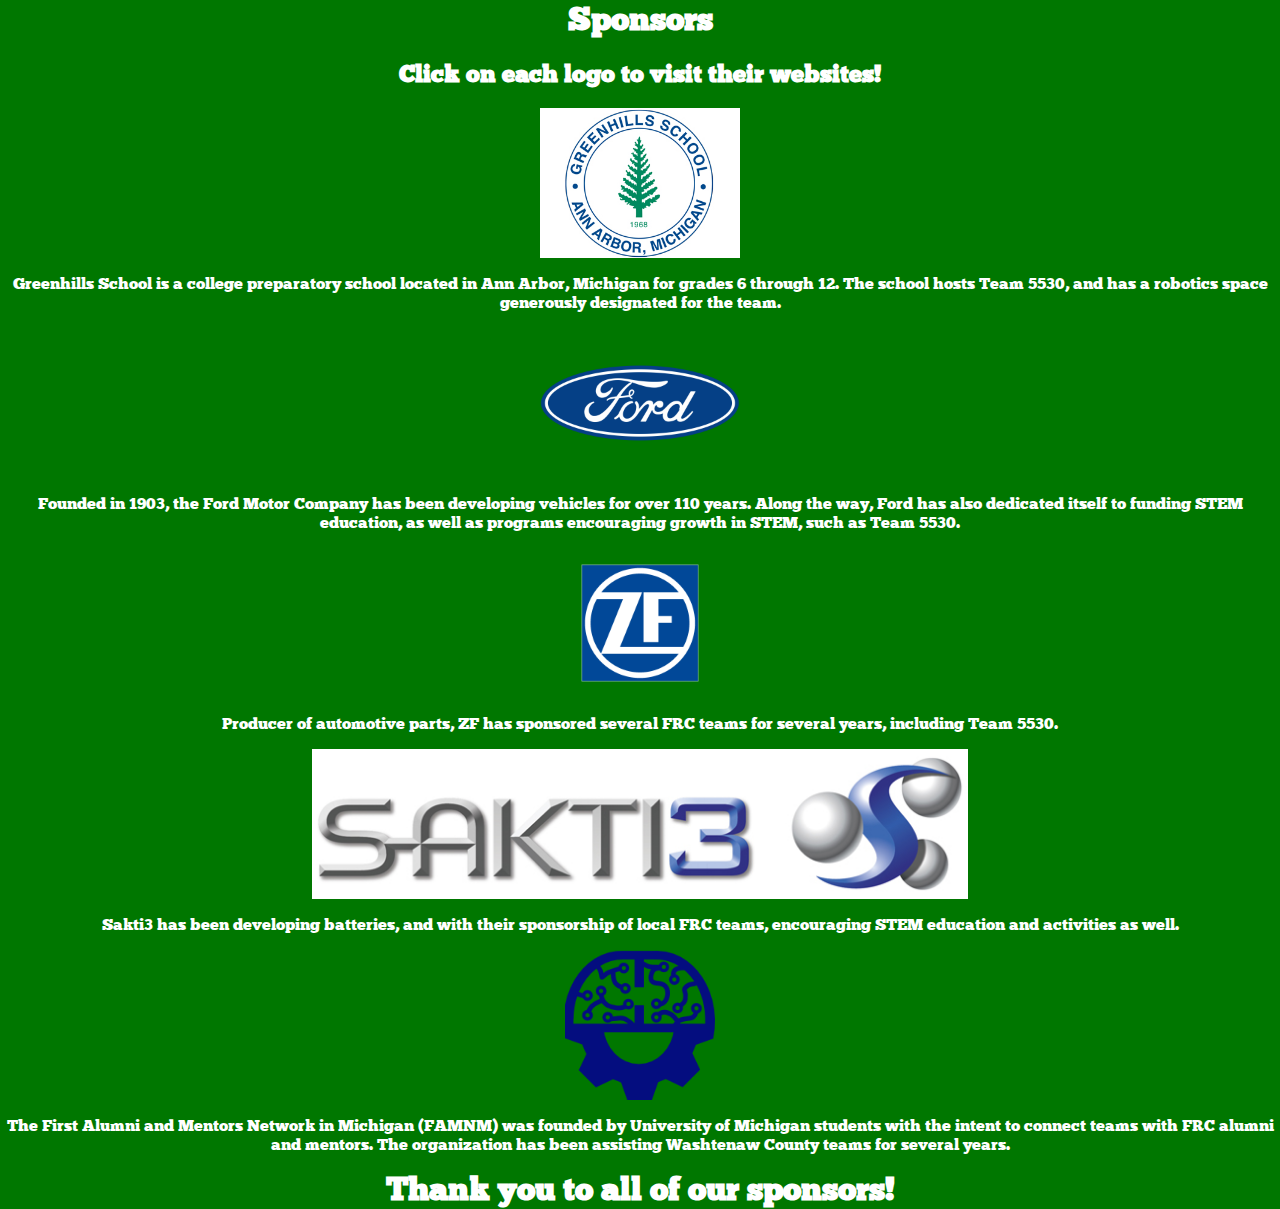
<file: sponsors.html>
<!doctype html>
<html>
<head>
<link rel="stylesheet" type="text/css" href="stylesheet.css">
<title>Sponsors</title>
<link rel="shortcut icon" href="images/lawnmower.ico">
<style>
img:hover {
    opacity: 0.6;
}
</style>
</head>
<body>
<div style="background-color:rgb(0,119,0)">

<H1 align="center"><font color="white"; face="ChunkFive">Sponsors</font></H1>
<H2 align="center"><font color="white"; face="ChunkFive">Click on each logo to visit their websites!</font></H2>

<a href="http://greenhillsschool.org"><img class="displayed" src="images/greenhills-default-thumb.jpg" alt="Greenhills School" style="height:150px"></a>
<p align="center"><font color="white"; face="ChunkFive">Greenhills School is a college preparatory school located in Ann Arbor, Michigan for grades 6 through 12. The school hosts Team 5530, and has a robotics space generously designated for the team.</font></p>

<a href="http://www.ford.com"><img class="displayed" src="images/fordlogo.png" style="height:150px"></a>
<p align="center"><font color="white"; face="ChunkFive">Founded in 1903, the Ford Motor Company has been developing vehicles for over 110 years. Along the way, Ford has also dedicated itself to funding STEM education, as well as programs encouraging growth in STEM, such as Team 5530.</font></p>

<a href="https://www.zf.com/corporate/en_de/homepage/homepage.html"><img class="displayed" src="images/zf-vector-logo.png" style="height:150px"></a>
<p align="center"><font color="white"; face="ChunkFive">Producer of automotive parts, ZF has sponsored several FRC teams for several years, including Team 5530.</font></p>

<a href="http://sakti3.com/"><img class="displayed" src="images/sakti3-logo.jpg" style="height:150px"></a>
<p align="center"><font color="white"; face="ChunkFive">Sakti3 has been developing batteries, and with their sponsorship of local FRC teams, encouraging STEM education and activities as well.</font></p>

<a href="http://famnm.club/"><img class="displayed" src="images/famnmlogo.png" style="height:150px"></a>
<p align="center"><font color="white"; face="ChunkFive">The First Alumni and Mentors Network in Michigan (FAMNM) was founded by University of Michigan students with the intent to connect teams with FRC alumni and mentors. The organization has been assisting Washtenaw County teams for several years.</font></p>

<h1 align="center"><font color="white"; face="ChunkFive">Thank you to all of our sponsors!</font></h1>

</div>
</body>
</html>
</file>
<file: stylesheet.css>
@font-face {
    font-family: Chunkfive;
    src: url('fonts/chunkfive-webfont.woff2') format('woff2'),
         url('fonts/chunkfive-webfont.woff') format('woff'),
         url('fonts/ChunkFive.otf') format('otf');
    font-weight: normal;
    font-style: normal;

}

a:hover {
	opacity:0.8;
}
h1, img {
	margin: 0px;
	padding: 0px;
}

body {
	margin: 0;
	padding: 0;
}

.parallax {
	background-image: url("images/robot fixing.jpg");
	min-height: 600px;
	background-attachment: fixed;
	background-position: center;
	backgrount-repeat: no-repeat;
	background-size: cover;
}

.parallax2 {
	background-image: url("images/group picture.jpg");
	min-height: 600px;
	background-attachment: fixed;
	background-position: center;
	backgrount-repeat: no-repeat;
	background-size: cover;
}

.parallax3 {
	background-image: url("images/RobertFace.jpg");
	min-height: 600px;
	background-attachment: fixed;
	background-position: center;
	backgrount-repeat: no-repeat;
	background-size: cover;
}

.parallax4 {
	background-image: url("images/MLive Robot focused.png");
	min-height: 600px;
	background-attachment: fixed;
	background-position: center;
	backgrount-repeat: no-repeat;
	background-size: cover;
}

IMG.displayed {
    display: block;
    margin-left: auto;
    margin-right: auto }
</file>
